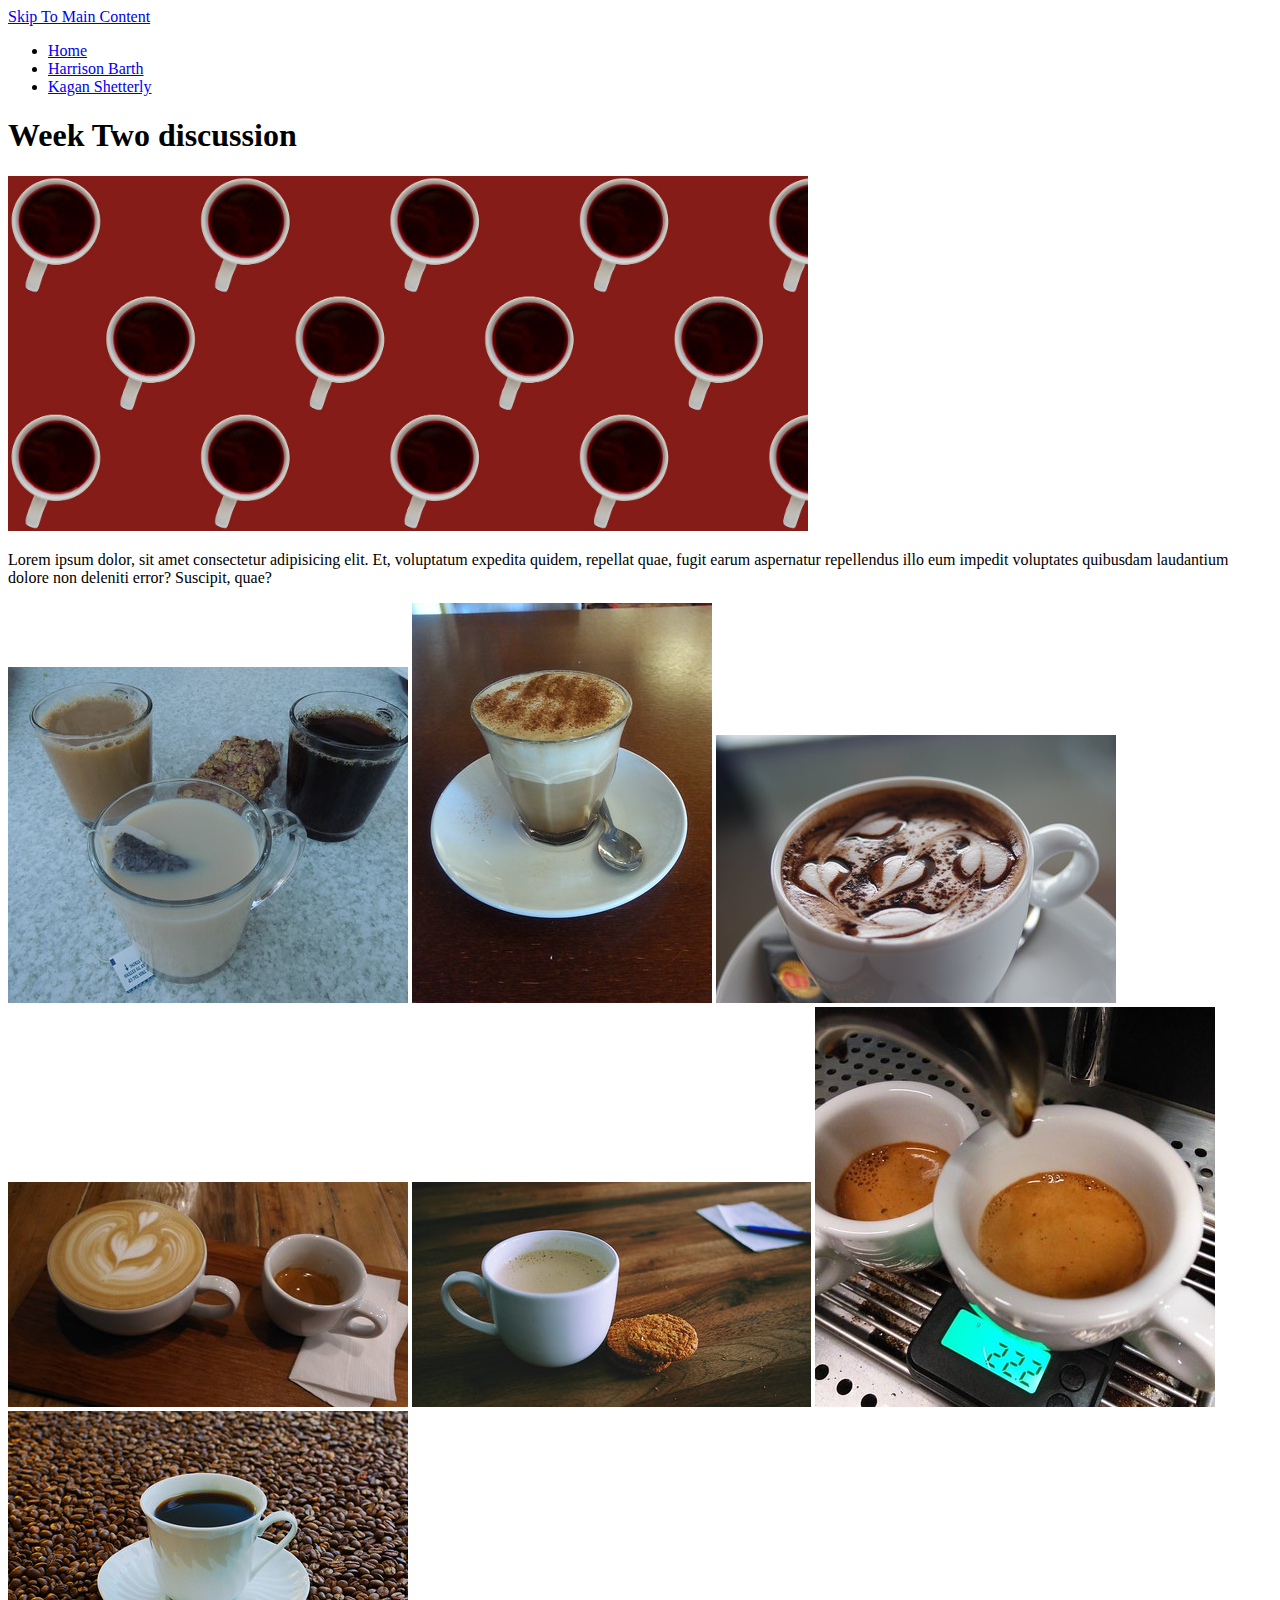
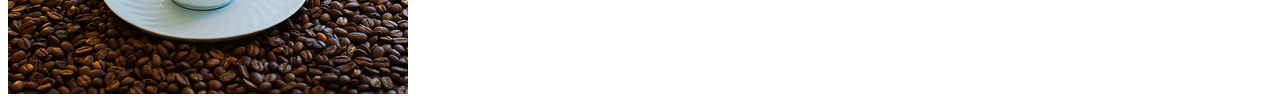
<file: kagan.html>
<!DOCTYPE html>
<html lang="en">
<head>
    <meta charset="UTF-8">
    <meta http-equiv="X-UA-Compatible" content="IE=edge">
    <meta name="viewport" content="width=device-width, initial-scale=1.0">
    <!-- <link rel="stylesheet" href="css/html5reset.css"> -->
    <!-- <link rel="stylesheet" href="css/student1.css"> -->
    <!-- <link rel="stylesheet" href="css/student2.css"> -->
    <!-- <link rel="stylesheet" href="css/student3.css"> -->
    <title>Coffee</title>
</head>
<body>
    <a href="#main">Skip To Main Content</a>
    <header>
        <nav>
            <ul>
                <li><a href = "index.html">Home</a></li>
                <li><a href = "harrison.html">Harrison Barth</a></li>
                <li><a href = "kagan.html">Kagan Shetterly</a></li>
            </ul>
        </nav>
        <h1>Week Two discussion</h1>
        <img src = "images/cover_image.jpg" width="800" alt = "">
    </header>
    <main>
        <p> Lorem ipsum dolor, sit amet consectetur adipisicing elit. Et, voluptatum expedita quidem, repellat quae, fugit earum aspernatur repellendus illo eum impedit voluptates quibusdam laudantium dolore non deleniti error? Suscipit, quae?</p>
        <img src="images/coffee1.jpg" alt="3 cups of coffee one with cream, one without, and a cookie">
        <img src="images/coffee2.jpg" alt="flat white coffee with a small spoon on a saucer">
        <img src="images/coffee3.jpg" alt="cappuccino with small hearts drawn on the top in milk foam">
        <img src="images/coffee4.jpg" alt="two cups of coffee one is a large latte with a heart in the milk foam the other is a small shot of espresso">
        <img src="images/coffee5.jpg" alt="cup of hot coffee with lots of milk and three oatmeal cookies">
        <img src="images/coffee8.jpg" alt="two shots of espresso being extracted into small cups">
        <img src="images/coffee9.jpg" alt="cup of black coffee sitting on a bed of coffee beans">
       
    </main>
    
</body>
</html>
</file>
